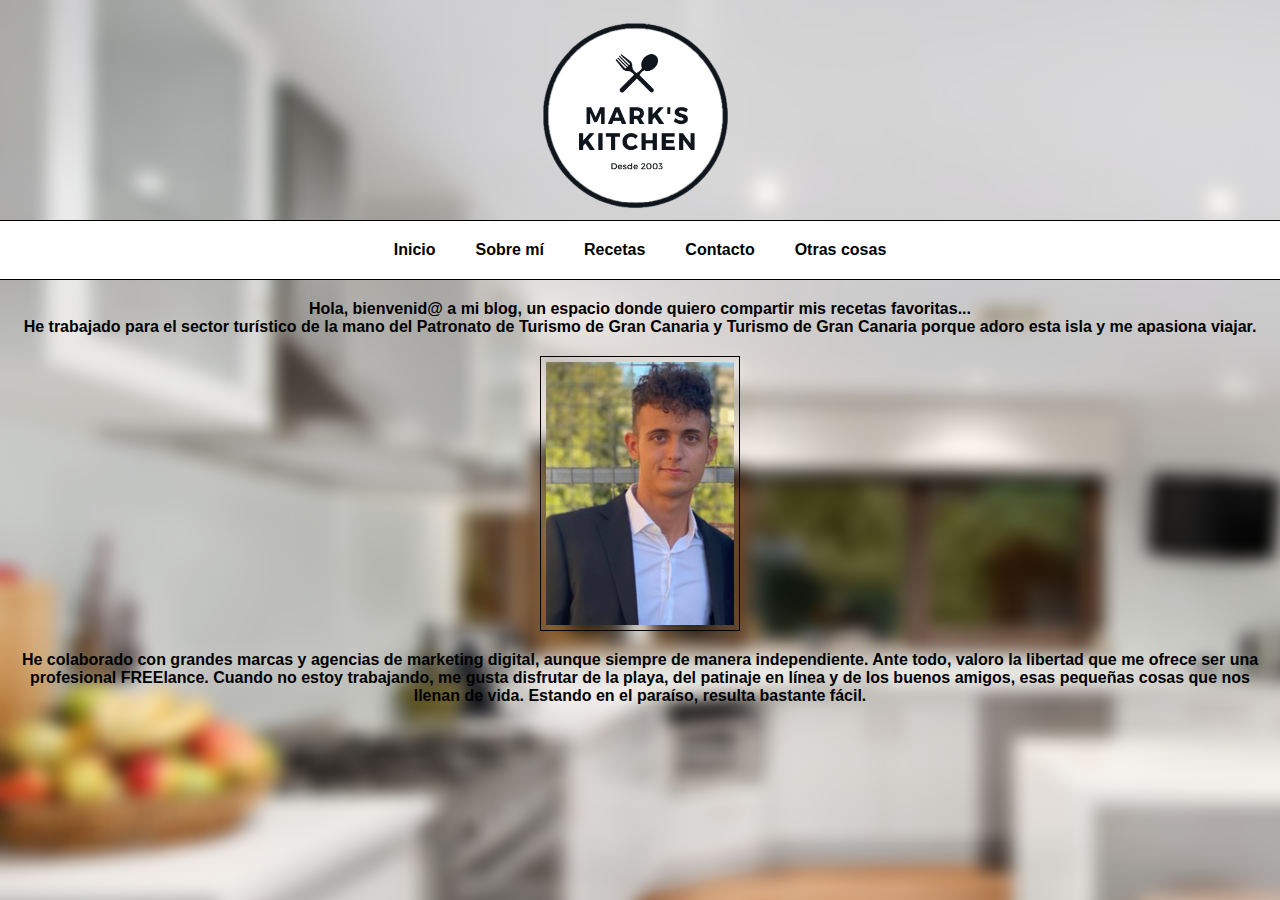
<file: contacto/sobreMi.html>
<html lang="en">
<head>
    <meta charset="UTF-8">
    <meta http-equiv="X-UA-Compatible" content="IE=edge">
    <meta name="viewport" content="width=device-width, initial-scale=1.0">
    <link href="../css/sobreMi.css" rel="stylesheet">
    <title>Sobre Mí</title>
</head>
<body>
    <header>
        <div class="logo">
            <img src="../imagenes/logo marc.png" height="200px" width="200px">
        </div>
    </header>
    <nav>
        <ul class="menu">
            <li><a href="../index.html">Inicio</a></li>
            <li><a href="../contacto/sobreMi.html"> Sobre mí</a></li>
            <li><a href="../listado/listado.html"> Recetas</a></li>
            <li><a href="../contacto/contacto.html">Contacto</a></li>
            <li><a href="../otros/otros.html">Otras cosas</a></li>
        </ul>
    </nav>
    <section>
        <p>Hola, bienvenid@ a mi blog, un espacio donde quiero compartir mis recetas favoritas... </p>
        <p>He trabajado para el sector turístico de la mano del Patronato de Turismo de Gran Canaria y Turismo de Gran Canaria porque adoro esta isla y me apasiona viajar.
            <img class="fotito" src="../imagenes/Screenshot_2.png"> 
 

            He colaborado con grandes marcas y agencias de marketing digital, aunque siempre de manera independiente. Ante todo, valoro la libertad que me ofrece ser una profesional FREElance.
            
             
            
            Cuando no estoy trabajando, me gusta disfrutar de la playa, del patinaje en línea y de los buenos amigos, esas pequeñas cosas que nos llenan de vida. Estando en el paraíso, resulta bastante fácil.</p>
    </section>
    
</body>
</html>
</file>
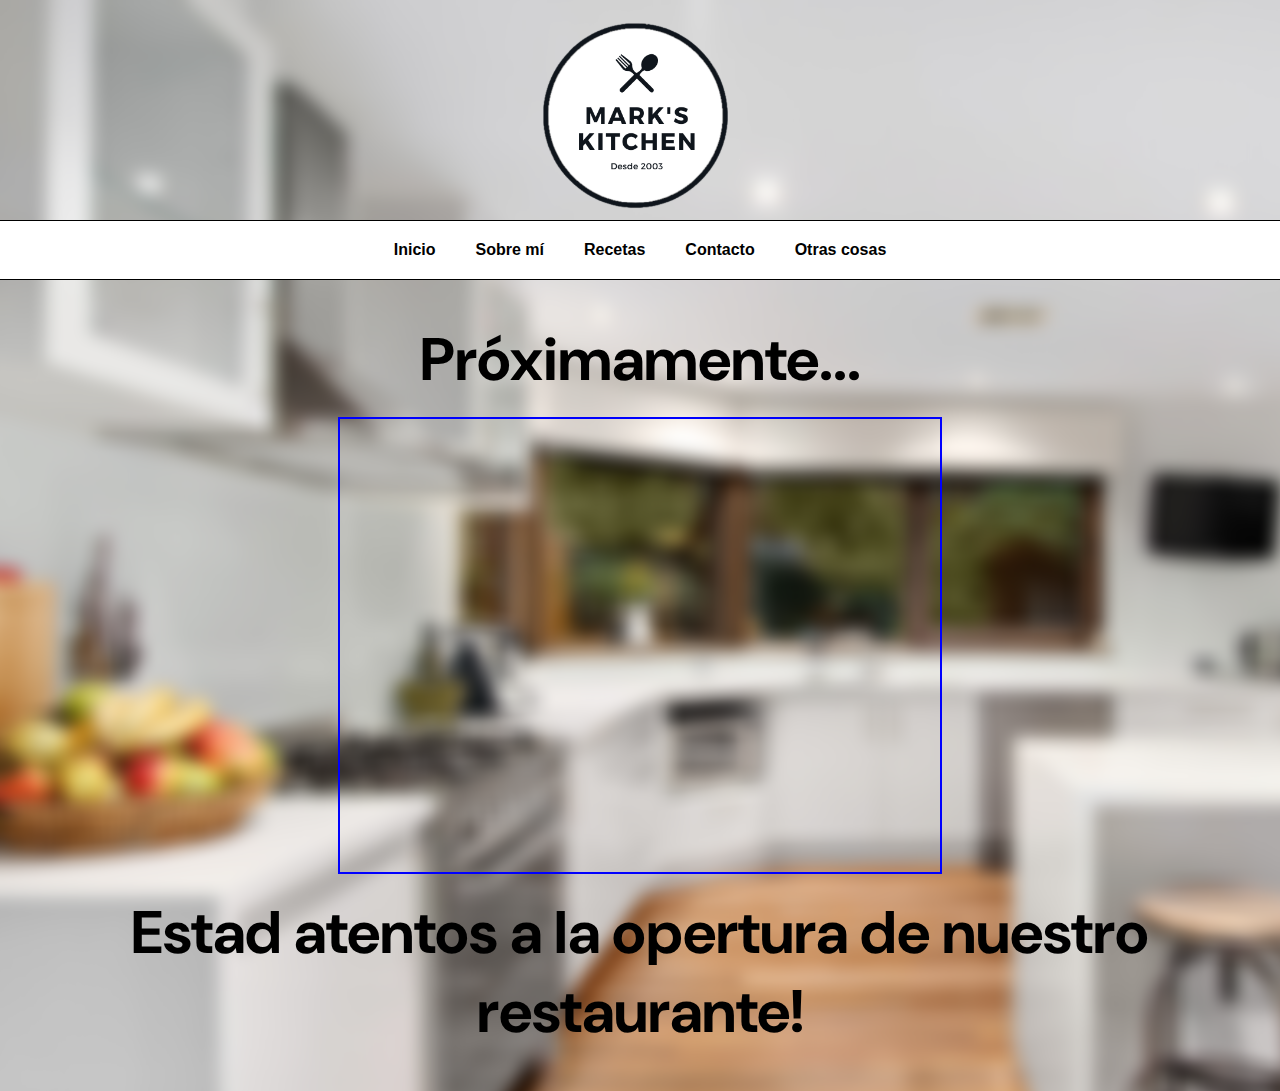
<file: otros/otros.html>
<!DOCTYPE html>
<html lang="en">

<head>
    <meta charset="UTF-8">
    <meta http-equiv="X-UA-Compatible" content="IE=edge">
    <meta name="viewport" content="width=device-width, initial-scale=1.0">
    <link href="../css/otros.css" rel="stylesheet">
    <title>Otros</title>
</head>

<body>
    <header>
        <div class="logo">
            <img src="../imagenes/logo marc.png" height="200px" width="200px">
        </div>
    </header>
    <nav>
        <ul class="menu">
            <li><a href="../index.html">Inicio</a></li>
            <li><a href="../contacto/sobreMi.html"> Sobre mí</a></li>
            <li><a href="../listado/listado.html"> Recetas</a></li>
            <li><a href="../contacto/contacto.html">Contacto</a></li>
            <li><a href="../otros/otros.html">Otras cosas</a></li>
        </ul>
    </nav>
    <div class="flex-container">
        <div class="content">
            <h2>Próximamente...</h2>
            <map>
                <iframe
                    src="https://www.google.com/maps/embed?pb=!1m18!1m12!1m3!1d2824.6461599014833!2d-78.71670774916386!3d44.93053077681222!2m3!1f0!2f0!3f0!3m2!1i1024!2i768!4f13.1!3m3!1m2!1s0x4cd50ef5dea87f3f%3A0xe455f9210ee42fe6!2sMark&#39;s%20Restaurant!5e0!3m2!1ses!2ses!4v1642703180926!5m2!1ses!2ses"
                    width="600" height="450" style="border:0;" allowfullscreen="" loading="lazy"></iframe>
            </map>
            <h2>Estad atentos a la opertura de nuestro restaurante!</h2>
        </div>
    </div>
</body>

</html>
</file>
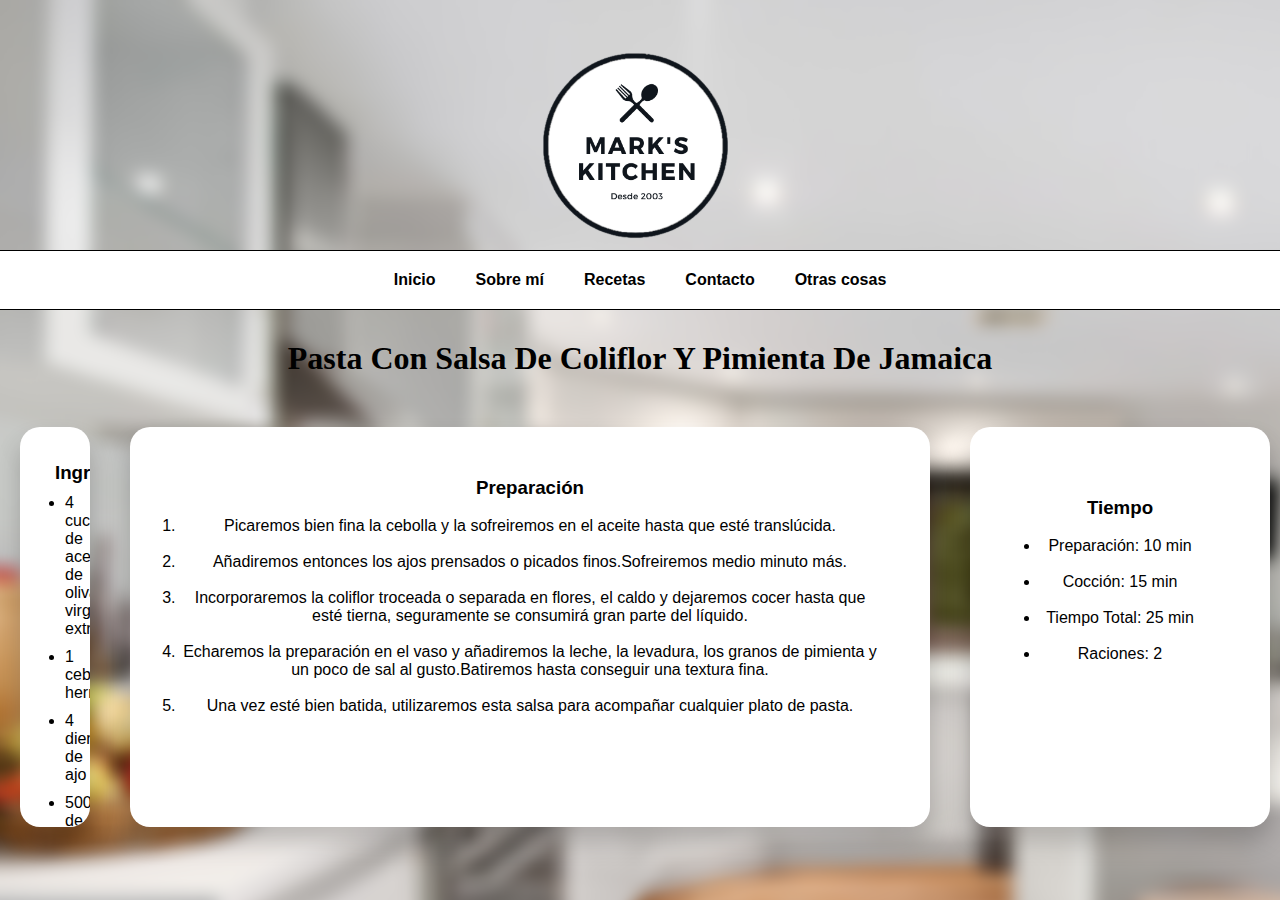
<file: receta/receta.html>
<!DOCTYPE html>
<html lang="en">

<head>
    <meta charset="utf-8" />

    <link rel="stylesheet" href="../css/estiloReceta.css">

    <title> Pasta con salsa de coliflor y pimienta de Jamaica</title>
</head>



<body>
   
    <header>
        <div class="logo">
            <img src="..\imagenes\logo marc.png" height="200px" width="200px">
        </div>
      
        <nav>
            <ul class="menu">
                <li><a href="/index.html">Inicio</a></li>
                <li><a href="#"> Sobre mí</a></li>
                <li><a href="#"> Recetas</a></li>
                <li><a href="#">Contacto</a></li>
                <li><a href="#">Otras cosas</a></li>
            </ul>
        </nav>
     
        <h1 class="title">Pasta con salsa de coliflor y pimienta de Jamaica</h1>

    </header>
    <section class="receta-box">
        
            
            <ul class="ingredientes">
                <h3>Ingredientes</h3>
                <li>4 cucharadas de aceite de oliva virgen extra</li>
                <li>1 cebolla hermosa</li>
                <li>4 dientes de ajo</li>
                <li>500g de coliflor</li>
                <li>2 tazas de caldo vegetal</li>
                <li>2 cucharadas de levadura nutricional</li>
                <li>1/2 de leche de almendras</li>
                <li>sal</li>
            </ul>
        
       

        <div class="preparación">
            
            <ol class="pasos">
                <h3>Preparación</h3><br>
                <li>Picaremos bien fina la cebolla y la sofreiremos en el aceite hasta que esté translúcida.</li><br>
                <li>Añadiremos entonces los ajos prensados o picados finos.Sofreiremos medio minuto más.</li><br>
                <li>Incorporaremos la coliflor troceada o separada en flores, el caldo y dejaremos cocer hasta que esté
                    tierna, seguramente se consumirá gran parte del líquido.</li><br>
                <li> Echaremos la preparación en el vaso y añadiremos la leche, la levadura, los granos de pimienta y un
                    poco de sal al gusto.Batiremos hasta conseguir una textura fina.</li><br>
                <li> Una vez esté bien batida, utilizaremos esta salsa para acompañar cualquier plato de pasta.</li>

            </ol>
        </div>

        <div class="tiempo">
            <ul class="tempos">
                <h3>Tiempo</h3><br>
                <li>Preparación: 10 min</li><br>
                <li>Cocción: 15 min</li><br>
                <li>Tiempo Total: 25 min</li><br>
                <li>Raciones: 2</li><br>
            </ul>
        </div>
    </section>
    

    


</body>

</html>
</file>
<file: css/sobreMi.css>
* {
    margin: 0;
    padding: 0;
    box-sizing: border-box;
    font-family: sans-serif;
    
}
body{
    background: url("../imagenes/esta\ si.png");
}
.logo {
    display: flex;
    justify-content: center;
    padding: 10px;

}
nav {

    width: 100%;
    background-color: rgb(255, 255, 255);
    display: flex;
    justify-content: center;
    transition: all 0, 5s ease;
    position: sticky;
    top: 0;
    border-top: solid 1px;
    border-bottom: solid 1px;
}

.menu {
    display: flex;


}

.menu li {
    list-style: none;
    margin: 20px;
}

.menu li a {
    color: black;

    text-decoration: none;
    font-weight: bold;
    transition: all 200ms ease;
}

.menu li a:hover {
    padding: 5px;
    background-color: #7ABA96;
    color: white;
    border-radius: 15px;



}
section{
    margin: 20px;
}
section p{
    display: flex;
    flex-direction: column;
    text-align: center;
    align-items: center;
    font-weight: 600;
}
.fotito {
    margin: 20px;
    width: 200px;
    height: auto;
    border:1px solid #020202;
    padding:5px;
}
</file>
<file: css/otros.css>
@import url('https://fonts.googleapis.com/css2?family=DM+Sans&family=Poppins:ital,wght@0,600;1,500&family=Roboto+Condensed:ital,wght@1,300&family=Roboto+Slab:wght@100;200&family=Varela+Round&display=swap');
*{
    margin: 0px;
    padding: 0px;
    box-sizing: border-box;
    font-family: sans-serif;
}
body{
    background: url("../imagenes/esta\ si.png");
}
.logo {
    display: flex;
    justify-content: center;
    padding: 10px;
    background: transparent;

}

nav {

    width: 100%;
    background-color: rgb(255, 255, 255);
    display: flex;
    justify-content: center;
    transition: all 0, 5s ease;
    position: sticky;
    top: 0;
    border-top: solid 1px;
    border-bottom: solid 1px;
}

.menu {
    display: flex;


}

.menu li {
    list-style: none;
    margin: 20px;
}

.menu li a {
    color: black;

    text-decoration: none;
    font-weight: bold;
    transition: all 200ms ease;
}

.menu li a:hover {
    padding: 5px;
    background-color: #7ABA96;
    color: white;
    border-radius: 15px;


}
map{
    outline: 2px solid blue;
    width: 300px;
    height: 300px;
    

}



.content{
    overflow: hidden;
    height: auto;
    text-align: center;
    align-items: center;
    padding: 20px;
   
    
   

}

.content h2{
    margin: 20px;
    font-family: 'DM Sans', sans-serif;
    font-size: 60px;

}
</file>
<file: css/estiloReceta.css>
*{
    margin: 0px;
    padding: 0px;
    box-sizing: border-box;
   
}
body{
    background-color: rgb(255, 255, 255);
    background: url("../imagenes/esta\ si.png");
    font-family: sans-serif;
}
h3{
    font-family: -apple-system, BlinkMacSystemFont, 'Segoe UI', Roboto, Oxygen, Ubuntu, Cantarell, 'Open Sans', 'Helvetica Neue', sans-serif;

}
.title{
    display: flex;
    justify-content: center;
    text-transform: capitalize;
    
    color: rgb(0, 0, 0);
    margin: 30PX;
    font-family: Cambria, Cochin, Georgia, Times, 'Times New Roman', serif;
}


.ingredientes{
    background-color: rgb(255, 255, 255);
    border-radius: 20px;
    
    width: 300px;
    height: 400px;
    margin: 20px;
    overflow: hidden;
    box-shadow: 0 15px 25px rgba(0,0,0,0.2);
    transition: 0.5s;
    text-align: center;
    padding: 35px;
    

}
.ingredientes:hover {
    filter: blur(0px);
    transform: scale(0.9);
    opacity: 0,5;
}
.ingredientes  li{
    
    margin: 10px;
    
}
.pasos{
    background-color: rgb(255, 255, 255);
    border-radius: 20px;
   
    width: 800px;
    height: 400px;
    margin: 20px;
    overflow: hidden;
    box-shadow: 0 15px 25px rgba(0,0,0,0.2);
    transition: 0.5s;
    text-align: center;
    padding: 50px;
    

}

.pasos:hover{
    filter: blur(0px);
    transform: scale(0.9);
    opacity: 0,5;

}
.tempos{
    background-color: rgb(255, 255, 255);
    border-radius: 20px;
   
    width: 300px;
    height: 400px;
    margin: 20px;
    overflow: hidden;
    box-shadow: 0 15px 25px rgba(0,0,0,0.2);
    transition: 0.5s;
    text-align: center;
    padding: 70px;

}
.tempos:hover{
    filter: blur(0px);
    transform: scale(0.9);
    opacity: 0,5;

}


.receta-box{
    display: flex;
    align-items: center;
    flex-direction: row;
    justify-content: space-between;

    
}




.logo {
    display: flex;
    justify-content: center;
    background: transparent;
    padding: 10px;
    
    margin-top: 30px;
}

nav {

    width: 100%;
    background-color: rgb(255, 255, 255);
    display: flex;
    justify-content: center;
    transition: all 0, 5s ease;
    border-top: solid 1px;
    border-bottom: solid 1px;
}

.menu {
    display: flex;


}

.menu li {
    list-style: none;
    margin: 20px;
}

.menu li a {
    color: black;

    text-decoration: none;
    font-weight: bold;
    transition: all 200ms ease;
}

.menu li a:hover {
    padding: 5px;
    background-color: #7ABA96;
    color: white;
    border-radius: 15px;


}
</file>
